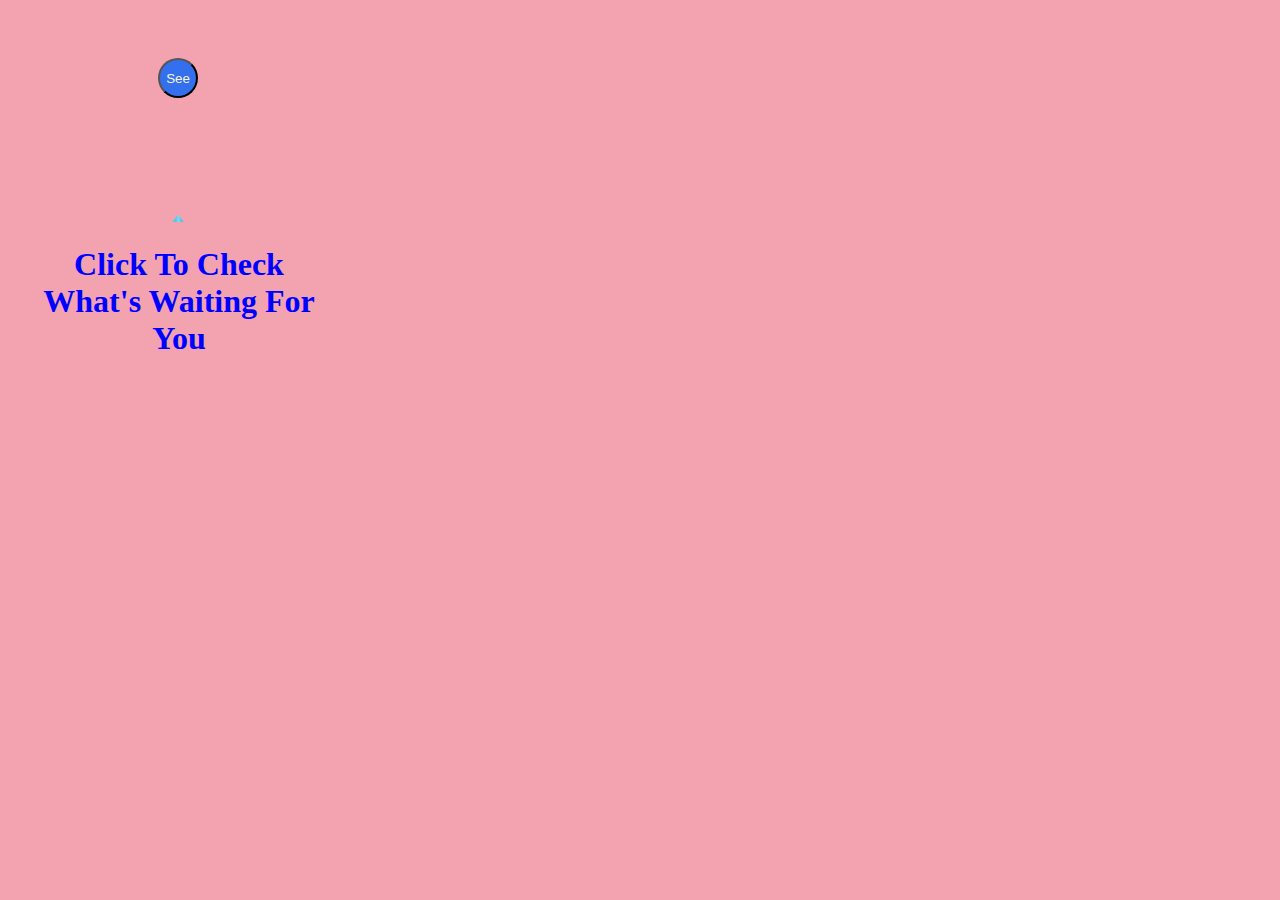
<file: index.html>
<!DOCTYPE html>
<html lang="en">

<head>
    <meta charset="UTF-8">
    <meta http-equiv="X-UA-Compatible" content="IE=edge">
    <meta name="viewport" content="width=device-width, initial-scale=1.0">
    <title>HAPPY VALENTINE'S DAY</title>
    <style>
        .body {
            background-color: rgb(243, 162, 176);
        }
        
        .btn {
            height: 40px;
            width: 40px;
            border-radius: 50%;
            color: beige;
            background-color: rgb(52, 111, 238);
            margin-left: 150px;
            margin-top: 50px;
        }
        
        .check {
            background-position: center;
            color: blue;
            text-align: center;
            width: 300px;
            margin-left: 21px;
            margin-top: 20px;
        }
        
        .arrow {
            width: 50px;
            height: 80px;
            margin-left: 145px;
            margin-top: 40px;
        }
    </style>
    <script>
        function play() {
            var audio = document.getElementById("audio");
            audio.play()
        }
    </script>
</head>

<body class="body">
    <div style="width: 60px;">
        <form action="https://antick011.github.io/valentinesday/">
            <button class="btn" onclick="play()">See</button>
        </form>
    </div>
    <div>
        <marquee behavior="alternative" direction="up">
            <img src="arrow.png" alt="arrow" class="arrow">
        </marquee>
        <h1 class="check">
            Click To Check What's Waiting For You
        </h1>
    </div>

</body>

</html>
</file>
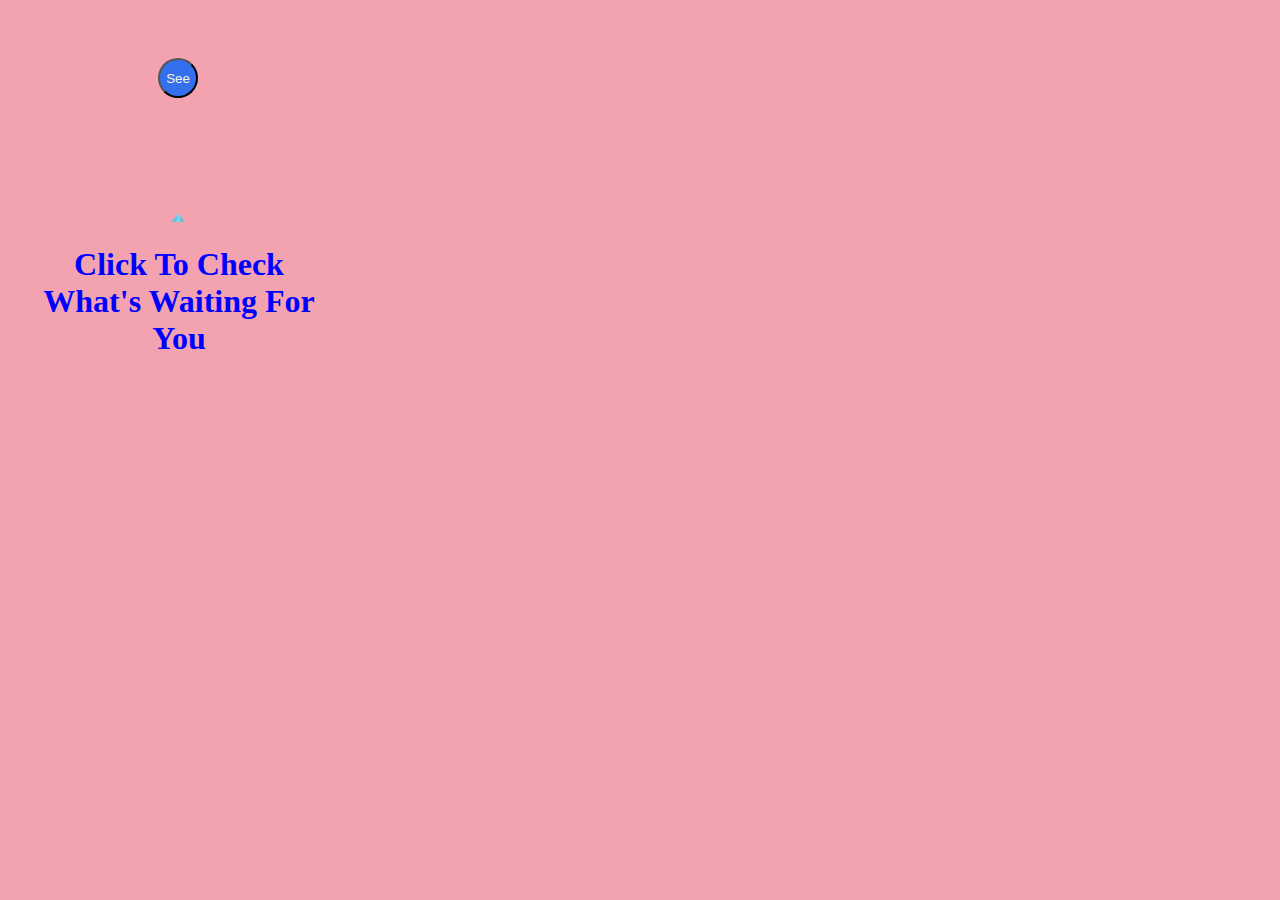
<file: index1.html>
<!DOCTYPE html>
<html lang="en">

<head>
    <meta charset="UTF-8">
    <meta http-equiv="X-UA-Compatible" content="IE=edge">
    <meta name="viewport" content="width=device-width, initial-scale=1.0">
    <title>HAPPY VALENTINE'S DAY</title>
    <style>
        .body {
            background-color: rgb(243, 162, 176);
        }
        
        .btn {
            height: 40px;
            width: 40px;
            border-radius: 50%;
            color: beige;
            background-color: rgb(52, 111, 238);
            margin-left: 150px;
            margin-top: 50px;
        }
        
        .check {
            background-position: center;
            color: blue;
            text-align: center;
            width: 300px;
            margin-left: 21px;
            margin-top: 20px;
        }
        
        .arrow {
            width: 50px;
            height: 80px;
            margin-left: 145px;
            margin-top: 40px;
        }
    </style>
    <script>
        function play() {
            var audio = document.getElementById("audio");
            audio.play()
        }
    </script>
</head>

<body class="body">
    <div style="width: 60px;">
        <form action="index.html">
            <button class="btn" onclick="play()">See</button>
        </form>
    </div>
    <div>
        <marquee behavior="alternative" direction="up">
            <img src="arrow.png" alt="arrow" class="arrow">
        </marquee>
        <h1 class="check">
            Click To Check What's Waiting For You
        </h1>
    </div>

</body>

</html>
</file>
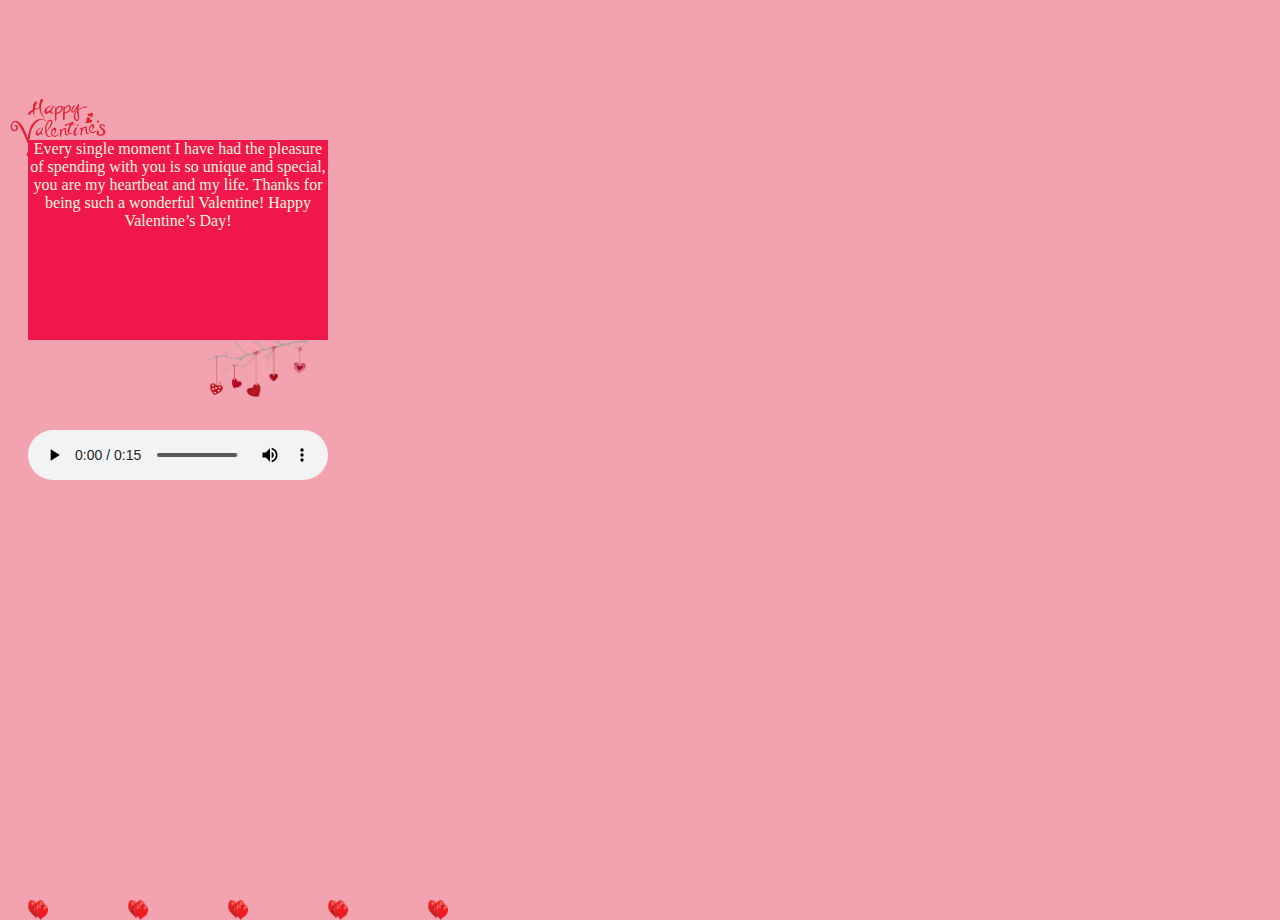
<file: index2.html>
<!DOCTYPE html>
<html lang="en">

<head>
    <meta charset="UTF-8">
    <meta http-equiv="X-UA-Compatible" content="IE=edge">
    <meta name="viewport" content="width=device-width, initial-scale=1.0">
    <title>CHECK YOUR GIFT</title>
    <link rel="stylesheet" href="style.css">
</head>

<body class="body">
    <div class="all">
        <div>
            <div class="wish">
            </div>
        </div>
        <div class="msg" style="width: 300px; height: 200px">
            <center>
                <span class="text-center" class="h" style="color: beige; text-align:center; font-size: medium; width: 100px; margin-top:40px;">
                Every single moment I have had the pleasure of spending with you is so unique and special, you are my heartbeat and my life. Thanks for being such a wonderful Valentine! Happy Valentine’s Day!
            </span>
            </center>

        </div>

        <div class="clip">
        </div>
        <audio style="background-position: center; margin-left: 20px; height: 50px; margin-top: 30px;" id="audio" controls autoplay>
            <source src="song.mp3" type="audio/mpeg">
        </audio>

        <div class="img" style="margin-left: -60px;">
            <img src="heart.png" alt="" class="index">
            <img src="heart.png" alt="" class="index">
            <img src="heart.png" alt="" class="index">
            <img src="heart.png" alt="" class="index">
            <img src="heart.png" alt="" class="index">
        </div>

</body>

</html>
</file>
<file: style.css>
.body {
    background-color: rgb(243, 162, 176);
}

.msg {
    background-color: rgb(240, 23, 77);
    width: 280px;
    height: 200px;
    margin-left: 20px;
    margin-top: -40px;
}

.wish {
    background-image: url(wish.png);
    height: 100px;
    width: 100px;
    background-position: center;
    background-size: 110px;
    margin-top: 80px;
}

.clip {
    background-image: url(clip.png);
    height: 60px;
    width: 100px;
    background-position: center;
    background-size: 110px;
    margin-left: 200px;
    margin-top: 0px;
}

.btn {
    height: 40px;
    width: 40px;
    border-radius: 50%;
    color: beige;
    background-color: rgb(52, 111, 238);
}

.img {
    width: 300px;
    height: 600px;
}

.img {
    display: flex;
    justify-content: space-evenly;
    position: absolute;
    bottom: 0;
    margin-left: 400px;
    height: 500px;
}

.index {
    height: 20px;
    width: 20px;
    margin-left: 80px;
    margin-top: 500px;
}

.index:nth-child(1) {
    animation-name: one;
    animation-duration: 6.6s;
    animation-iteration-count: infinite;
    animation-delay: 2s;
}

.index:nth-child(2) {
    animation-name: two;
    animation-duration: 6.9s;
    animation-iteration-count: infinite;
    animation-delay: 2.2s;
}

.index:nth-child(3) {
    animation-name: three;
    animation-duration: 6.8s;
    animation-iteration-count: infinite;
    animation-delay: 1.6s;
}

.index:nth-child(4) {
    animation-name: four;
    animation-duration: 7s;
    animation-iteration-count: infinite;
    animation-delay: 2.5s;
}

.index:nth-child(5) {
    animation-name: five;
    animation-duration: 7.4s;
    animation-iteration-count: infinite;
    animation-delay: 2.8s;
}

@keyframes one {
    0% {
        opacity: 0;
    }
    25% {
        opacity: 1;
    }
    50% {
        opacity: 1;
    }
    75% {
        transform: translateY(-100vh);
        opacity: 0;
    }
}

@keyframes two {
    0% {
        opacity: 0;
    }
    25% {
        opacity: 1;
    }
    50% {
        opacity: 1;
    }
    75% {
        transform: translateY(-100vh);
        opacity: 0;
    }
}

@keyframes three {
    0% {
        opacity: 0;
    }
    25% {
        opacity: 1;
    }
    50% {
        opacity: 1;
    }
    75% {
        transform: translateY(-100vh);
        opacity: 0;
    }
}

@keyframes four {
    0% {
        opacity: 0;
    }
    25% {
        opacity: 1;
    }
    50% {
        opacity: 1;
    }
    75% {
        transform: translateY(-100vh);
        opacity: 0;
    }
}

@keyframes five {
    0% {
        opacity: 0;
    }
    25% {
        opacity: 1;
    }
    50% {
        opacity: 1;
    }
    75% {
        transform: translateY(-100vh);
        opacity: 0;
    }
}

.h {
    background-color: blue;
    color: blue;
    text-align: center;
}
</file>
